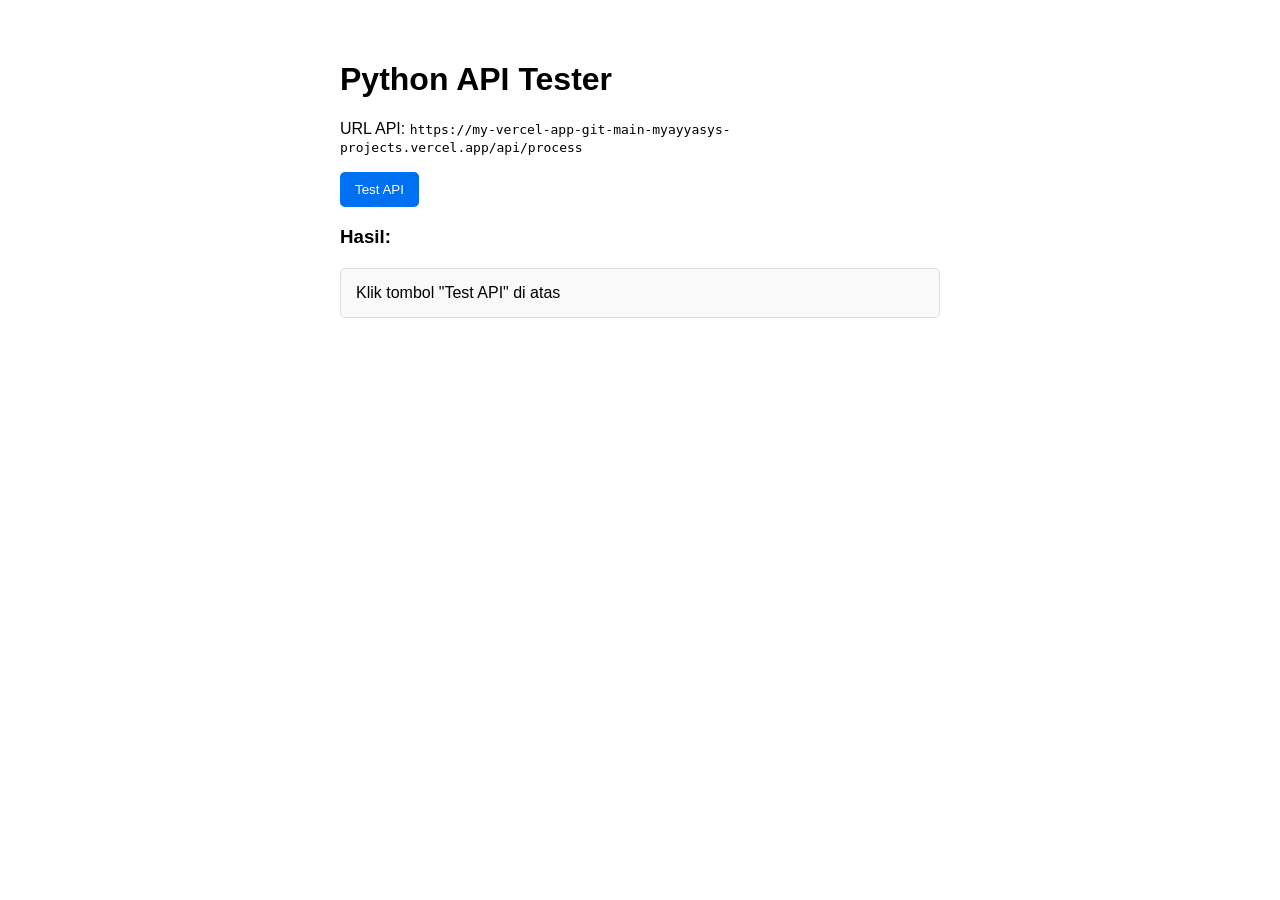
<file: index.html>
<!DOCTYPE html>
<html lang="en">
<head>
    <meta charset="UTF-8">
    <meta name="viewport" content="width=device-width, initial-scale=1.0">
    <title>Python API Tester</title>
    <style>
        body {
            font-family: Arial, sans-serif;
            max-width: 600px;
            margin: 20px auto;
            padding: 20px;
        }
        #result {
            margin-top: 20px;
            padding: 15px;
            border: 1px solid #ddd;
            border-radius: 5px;
            background: #f9f9f9;
            white-space: pre-wrap;
        }
        button {
            background: #0070f3;
            color: white;
            border: none;
            padding: 10px 15px;
            border-radius: 5px;
            cursor: pointer;
        }
        button:hover {
            background: #005bb8;
        }
    </style>
</head>
<body>
    <h1>Python API Tester</h1>
    <p>URL API: <code>https://my-vercel-app-git-main-myayyasys-projects.vercel.app/api/process</code></p>
    
    <button onclick="testApi()">Test API</button>
    
    <h3>Hasil:</h3>
    <div id="result">Klik tombol "Test API" di atas</div>

    <script>
        async function testApi() {
            const resultDiv = document.getElementById('result');
            resultDiv.innerHTML = "Menguji API...";
            
            try {
                // Test OPTIONS request (CORS preflight)
                const optionsResponse = await fetch('https://my-vercel-app-git-main-myayyasys-projects.vercel.app/api/process', {
                    method: 'OPTIONS',
                    headers: {
                        'Origin': 'https://myayyasy.github.io',
                        'Access-Control-Request-Method': 'POST'
                    }
                });
                
                // Test POST request
                const postResponse = await fetch('https://my-vercel-app-git-main-myayyasys-projects.vercel.app/api/process', {
                    method: 'POST',
                    headers: {
                        'Content-Type': 'application/json',
                        'Origin': 'https://myayyasy.github.io'
                    },
                    body: JSON.stringify({ input: "test data" })
                });
                
                const data = await postResponse.json();
                
                resultDiv.innerHTML = `
                    <strong>Status OPTIONS:</strong> ${optionsResponse.status}<br>
                    <strong>Status POST:</strong> ${postResponse.status}<br>
                    <strong>Response:</strong><br>${JSON.stringify(data, null, 2)}
                `;
                
            } catch (error) {
                resultDiv.innerHTML = `<span style="color:red">Error: ${error.message}</span>`;
            }
        }
    </script>
</body>
</html>
</file>
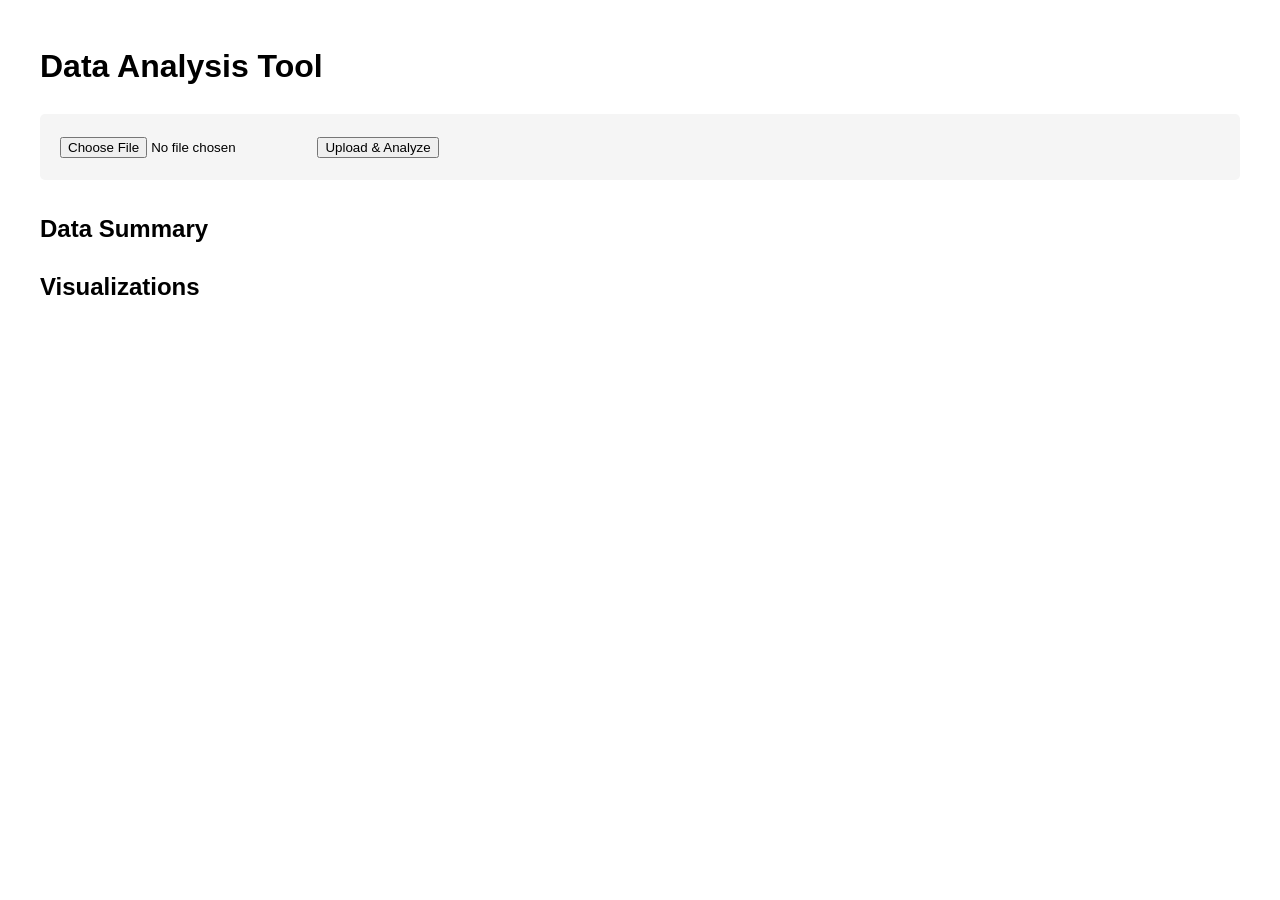
<file: a/index.html>
<!DOCTYPE html>
<html>
<head>
    <title>Data Analysis App</title>
    <link rel="stylesheet" href="style.css">
</head>
<body>
    <div class="container">
        <h1>Data Analysis Tool</h1>
        
        <div class="upload-section">
            <input type="file" id="fileInput" accept=".csv,.xlsx">
            <button id="uploadBtn">Upload & Analyze</button>
        </div>
        
        <div id="results">
            <div class="summary-section">
                <h2>Data Summary</h2>
                <div id="summary"></div>
            </div>
            
            <div class="visualization-section">
                <h2>Visualizations</h2>
                <div id="plots"></div>
            </div>
        </div>
    </div>
    
    <script src="script.js"></script>
</body>
</html>
</file>
<file: a/style.css>
body {
    font-family: Arial, sans-serif;
    line-height: 1.6;
    margin: 0;
    padding: 20px;
}

.container {
    max-width: 1200px;
    margin: 0 auto;
}

.upload-section {
    margin: 20px 0;
    padding: 20px;
    background: #f5f5f5;
    border-radius: 5px;
}

#results {
    margin-top: 30px;
}

table {
    width: 100%;
    border-collapse: collapse;
    margin-top: 10px;
}

th, td {
    border: 1px solid #ddd;
    padding: 8px;
    text-align: left;
}

th {
    background-color: #f2f2f2;
}

img {
    max-width: 100%;
    height: auto;
}
</file>
